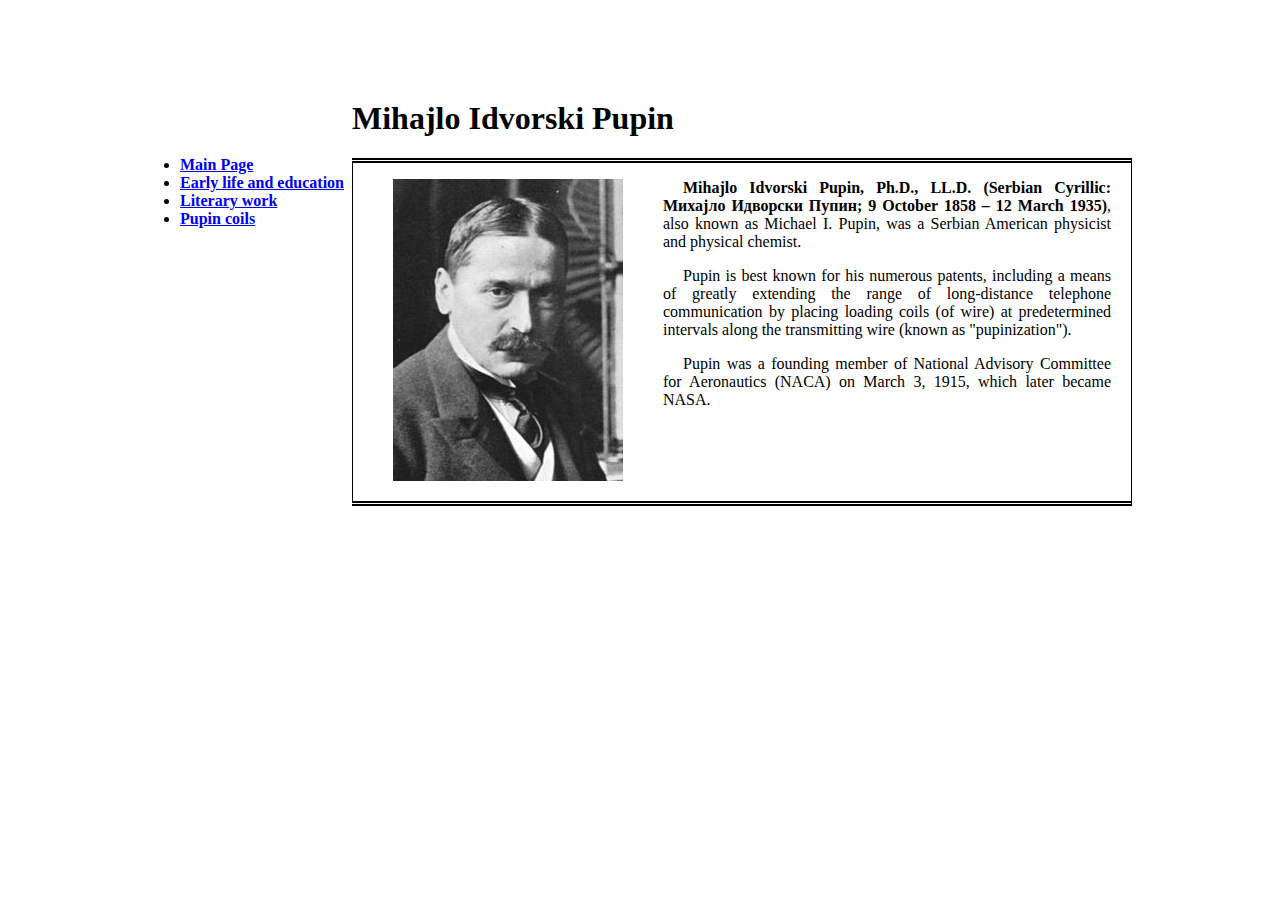
<file: index.html>
<!DOCTYPE html>
<html dir="ltr" lang="en">
	<head>
		<title>Mihajlo Pupin</title>
			<meta charset="UTF-8">
			<meta name="description" content="Assignment `Mihajlo Pupin` for course HTML and CSS Fundmentals">
			<meta name="keywords" content="zadatak, assignment,Mihajlo Pupin, HTML, CSS">
			<meta name="author" content="Jovana Vucetic">
			<link href="css-style.css" type="text/css" rel="stylesheet">
			<link href="css-style1.css" type="text/css" rel="stylesheet">
		
			
	
	
	</head>
	<body>
	
		<nav>
			<ul>
			<li><a href="index.html" target="_blank">Main Page</a></li>
			<li><a href="early-life.html" target="_blank">Early life and education</a></li>
			<li><a href="literary-work.html" target="_blank">Literary work</a></li>
			<li><a href="pupin-coils.html" target="_blank">Pupin coils</a></li>
			</ul>
		</nav>
		
			
				<h1>Mihajlo Idvorski Pupin</h1>
			
		<section>
			
				<figure>
					<img src="pupin.jpg" alt="Nema slike za prikaz">
				</figure>
			
		
				<p><b>Mihajlo Idvorski Pupin, Ph.D., LL.D. (Serbian Cyrillic: Михајло Идворски Пупин; 9 October 1858 – 12 March 1935)</b>, also known as Michael I. Pupin,
				was a Serbian American physicist and physical chemist. </p>

				<p>Pupin is best known for his numerous patents, including a means of greatly extending the range of long-distance telephone communication by placing 
				loading coils (of wire) at predetermined intervals along the transmitting wire (known as "pupinization"). </p>

				<p>Pupin was a founding member of National Advisory Committee for Aeronautics (NACA) on March 3, 1915, which later became NASA.</p>
		</section>
	</body>
		
</html>
</file>
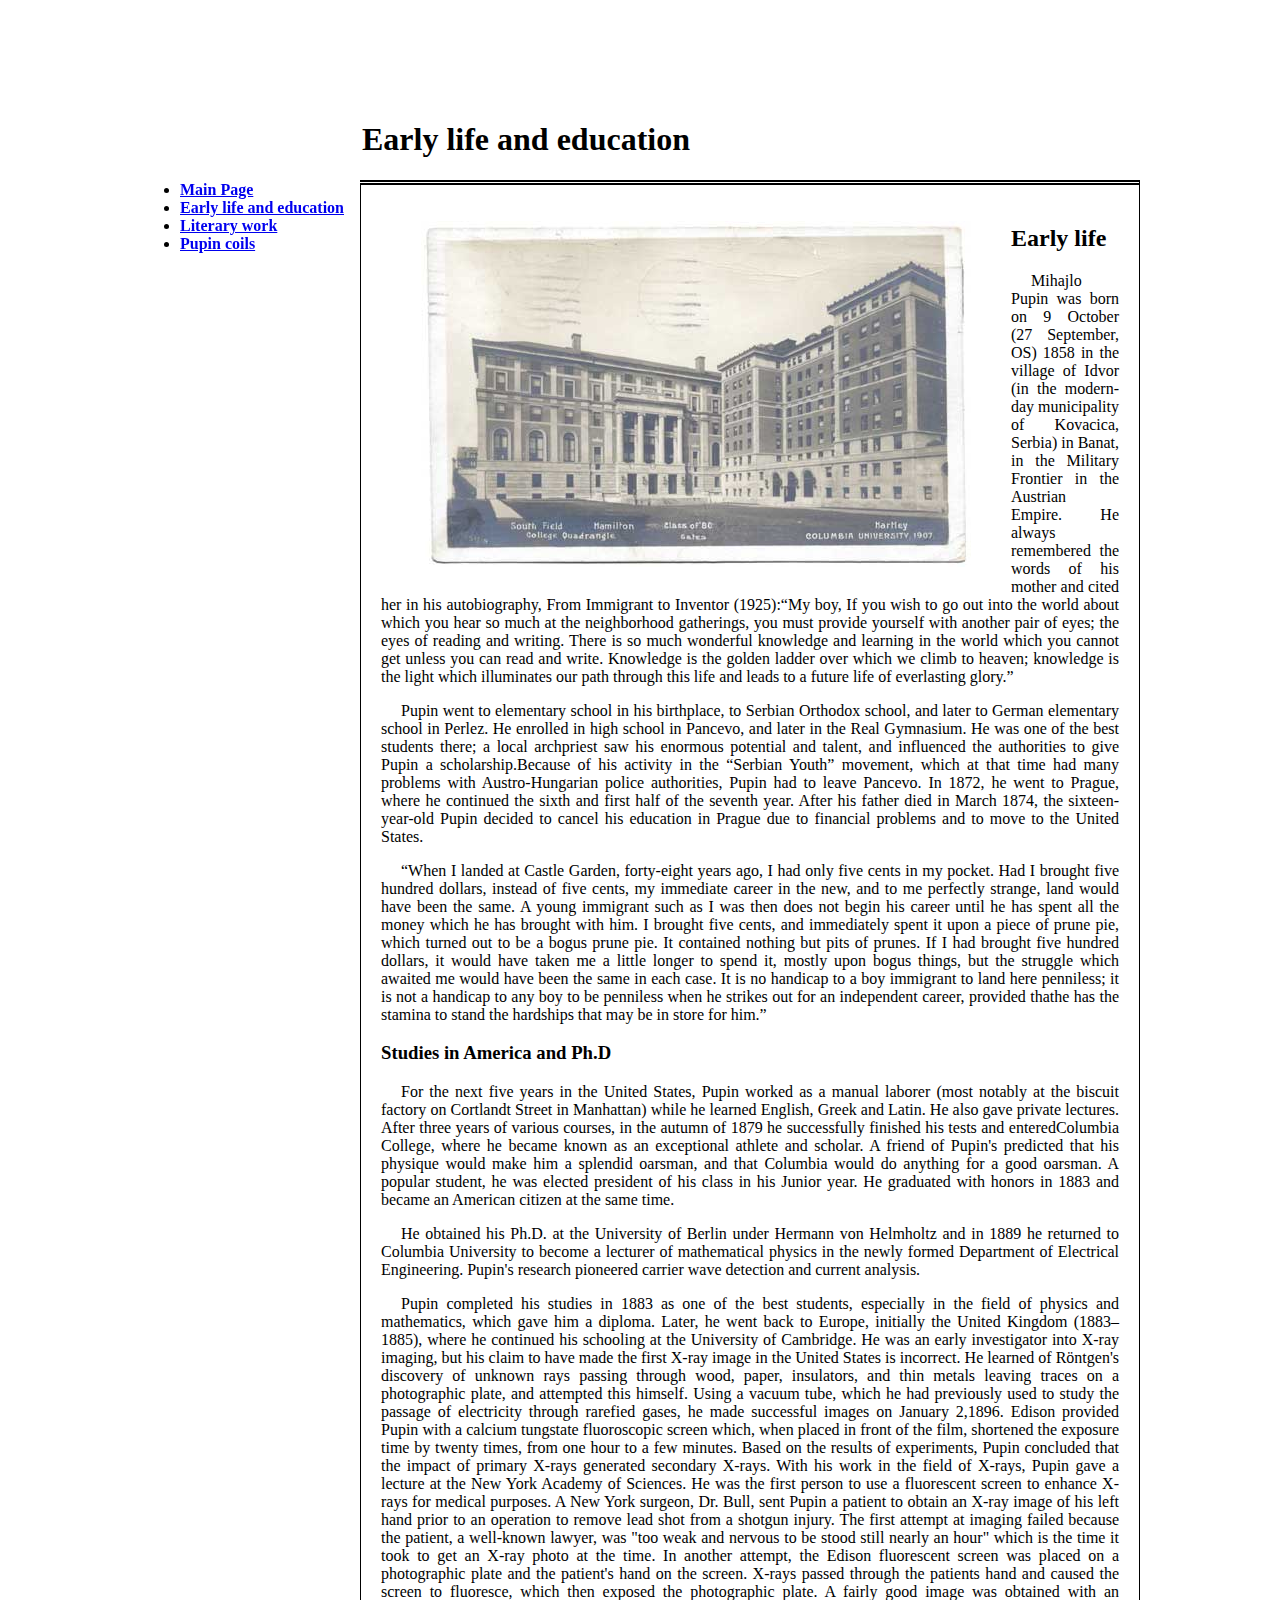
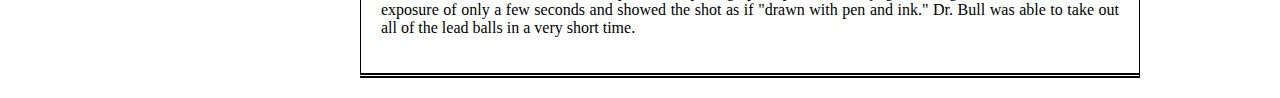
<file: early-life.html>
<!DOCTYPE html>
<html dir="ltr" lang="eng">
	<head>
		<title="Early life and education"
		<meta charset="UTF-8">
		<meta name="description" content="Assignment `Mihajlo Pupin` for course HTML and CSS Fundmentals">
		<meta name="keywords"content="zadatak, assignment,Mihajlo Pupin, early life, education, HTML, CSS">
		<meta name="author" content="Jovana Vucetic">
		<link href="css-style.css" type="text/css" rel="stylesheet">
		<link href="css-style2.css" type="text/css" rel="stylesheet">
		
		
		
			
			
			
	</head>

	<body>	
		
		<nav>
			<ul>
				<li><a href="index.html" target="_blank">Main Page</a></li>
				<li><a href="early-life.html" target="_blank">Early life and education</a></li>
				<li><a href="literary-work.html" target="_blank">Literary work</a></li>
				<li><a href="pupin-coils.html" target="_blank">Pupin coils</a></li>
			</ul>
		</nav>
		                
			<h1>Early life and education</h1>
			
			<section>	
			
				<figure>
					<img src="university.jpg" alt="Nema slike za prikaz">
				</figure>
		
						<h2>Early life</h2>

							<p>Mihajlo Pupin was born on 9 October (27 September, OS) 1858 in the village of Idvor (in the modern-day municipality of Kovacica, Serbia) in
							Banat, in the Military Frontier in the Austrian Empire. He always remembered the words of his mother and cited her in his autobiography, From 
							Immigrant to Inventor (1925):�My boy, If you wish to go out into the world about which you hear so much at the neighborhood gatherings, you 
							must provide yourself with another pair of eyes; the eyes of reading and writing. There is so much wonderful knowledge and learning in the 
							world which you cannot get unless you can read and write. Knowledge is the golden ladder over which we climb to heaven; knowledge is the light
							which illuminates our path through this life and leads to a future life of everlasting glory.�</p>

							<p>Pupin went to elementary school in his birthplace, to Serbian Orthodox school, and later to German elementary school in Perlez. He enrolled
							in high school in Pancevo, and later in the Real Gymnasium. He was one of the best students there; a local archpriest saw his enormous 
							potential and talent, and influenced the authorities to give Pupin a scholarship.Because of his activity in the �Serbian Youth� movement, 
							which at that time had many problems with Austro-Hungarian police authorities, Pupin had to leave Pancevo. In 1872, he went to Prague, where 
							he continued the sixth and first half of the seventh year. After his father died in March 1874, the sixteen-year-old Pupin decided to cancel 
							his education in Prague due to financial problems and to move to the United States.</p>
							
							<p>�When I landed at Castle Garden, forty-eight years ago, I had only five cents in my pocket. Had I brought five hundred dollars, instead of
							five cents, my immediate career in the new, and to me perfectly strange, land would have been the same. A young immigrant such as I was then
							does not begin his career until he has spent all the money which he has brought with him. I brought five cents, and immediately spent it upon 
							a piece of prune pie, which turned out to be a bogus prune pie. It contained nothing but pits of prunes. If I had brought five hundred dollars,
							it would have taken me a little longer to spend it, mostly upon bogus things, but the struggle which awaited me would have been the same in
							each case. It is no handicap to a boy immigrant to land here penniless; it is not a handicap to any boy to be penniless when he strikes out 
							for an independent career, provided thathe has the stamina to stand the hardships that may be in store for him.�</p>


					<h3>Studies in America and Ph.D</h3>

							<p>For the next five years in the United States, Pupin worked as a manual laborer (most notably at the biscuit factory on Cortlandt Street in
							Manhattan) while he learned English, Greek and Latin. He also gave private lectures. After three years of various courses, in the autumn of
							1879 he successfully finished his tests and enteredColumbia College, where he became known as an exceptional athlete and scholar. A friend of
							Pupin's predicted that his physique would make him a splendid oarsman, and that Columbia would do anything for a good oarsman. A popular 
							student, he was elected president of his class in his Junior year. He graduated with honors in 1883 and became an American citizen at the same
							time.</p>

							<p>He obtained his Ph.D. at the University of Berlin under Hermann von Helmholtz and in 1889 he returned to Columbia University to become a 
							lecturer of mathematical physics in the newly formed Department of Electrical Engineering. Pupin's research pioneered carrier wave detection 
							and current analysis.</p>

							<p>Pupin completed his studies in 1883 as one of the best students, especially in the field of physics and mathematics, which gave him a 
							diploma. Later, he went back to Europe, initially the United Kingdom (1883�1885), where he continued his schooling at the University of 
							Cambridge. He was an early investigator into X-ray imaging, but his claim to have made the first X-ray image in the United States is 
							incorrect. He learned of R�ntgen's discovery of unknown rays passing through wood, paper, insulators, and thin metals leaving traces on a
							photographic plate, and attempted this himself. Using a vacuum tube, which he had previously used to study the passage of electricity through 
							rarefied gases, he made successful images on January 2,1896. Edison provided Pupin with a calcium tungstate fluoroscopic screen which, when 
							placed in front of the film, shortened the exposure time by twenty times, from one hour to a few minutes. Based on the results of experiments,
							Pupin concluded that the impact of primary X-rays generated secondary X-rays. With his work in the field of X-rays, Pupin gave a lecture at 
							the New York Academy of Sciences. He was the first person to use a fluorescent screen to enhance X-rays for medical purposes. A New York 
							surgeon, Dr. Bull, sent Pupin a patient to obtain an X-ray image of his left hand prior to an operation to remove lead shot from a shotgun
							injury. The first attempt at imaging failed because the patient, a well-known lawyer, was "too weak and nervous to be stood still nearly an 
							hour" which is the time it took to get an X-ray photo at the time. In another attempt, the Edison fluorescent screen was placed on a
							photographic plate and the patient's hand on the screen. X-rays passed through the patients hand and caused the screen to fluoresce, which 
							then exposed the photographic plate. A fairly good image was obtained with an exposure of only a few seconds and showed the shot as if 
							"drawn with pen and ink." Dr. Bull was able to take out all of the lead balls in a very short time.</p>

			</section>
	</body>
</html>
</file>
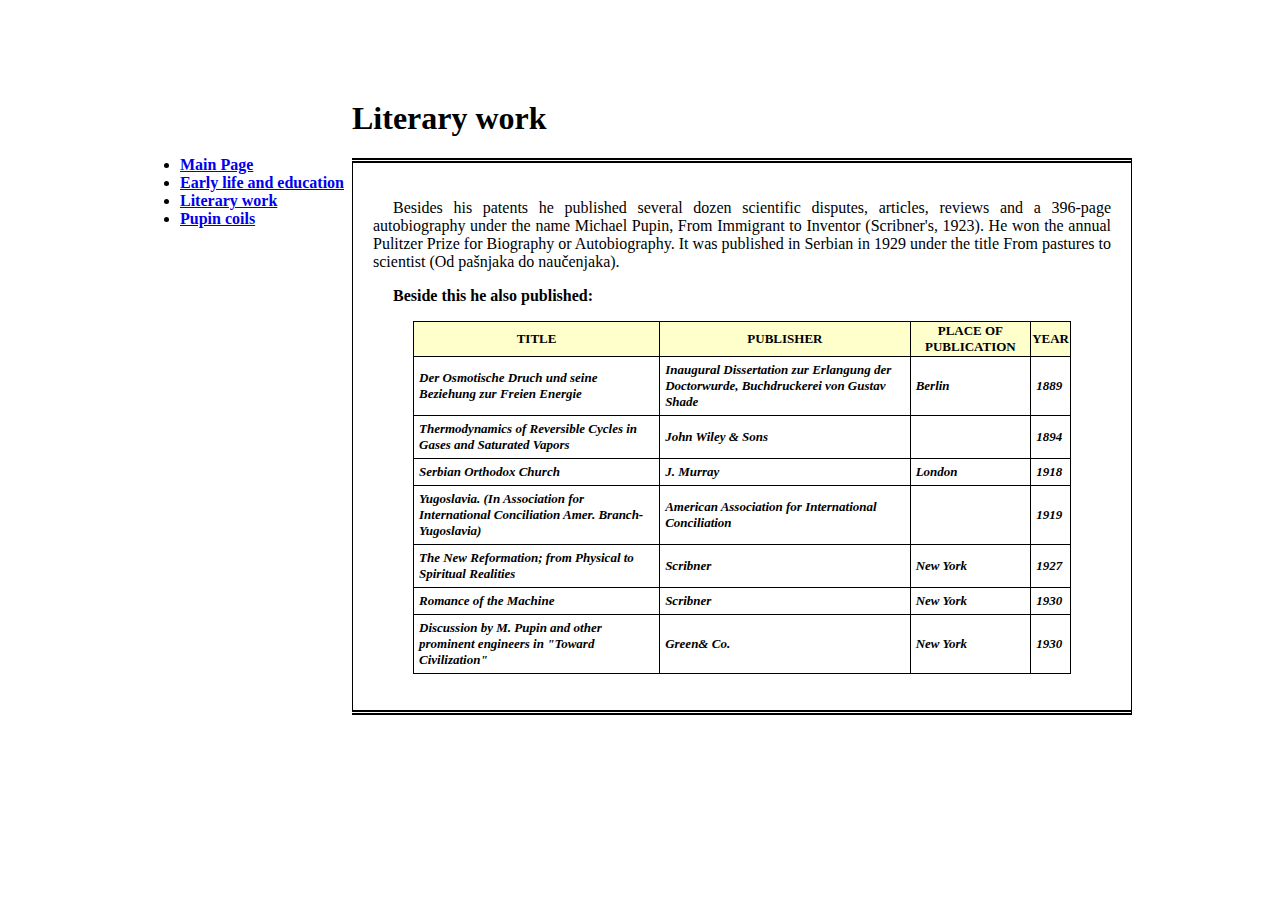
<file: literary-work.html>
<!DOCTYPE html>
<html dir="ltr" lang="en">
	<head>
		<title="Literary work">
		<link href="css-style.css" type="text/css" rel="stylesheet">
		<meta charset="UTF-8">
		<meta name="description" content="Assignment `Mihajlo Pupin` for course HTML and CSS Fundmentals">
		<meta name="keywords" content="zadatak, assignment,Mihajlo Pupin, literary work, HTML, CSS">
		<meta name="author" content="Jovana Vucetic">
		<link href="css-style.css" type="text/css" rel="stylesheet">
		<link href="css-style3.css" type="text/css" rel="stylesheet">
		
		

		
	</head>
	
	<body>
		
		<nav>
			<ul>
				<li><a href="index.html" target="_blank">Main Page</a></li>
				<li><a href="early-life.html" target="_blank">Early life and education</a></li>
				<li><a href="literary-work.html" target="_blank">Literary work</a></li>
				<li><a href="pupin-coils.html" target="_blank">Pupin coils</a></li>
			</ul>
		</nav>
		
		<h1>Literary work</h1>
		<section>
			
		<p>Besides his patents he published several dozen scientific disputes, articles, reviews and a 396-page autobiography under the name Michael Pupin, From Immigrant to
		Inventor (Scribner's, 1923). He won the annual Pulitzer Prize for Biography or Autobiography. It was published in Serbian in 1929 under the title From pastures to 
		scientist (Od pašnjaka do naučenjaka). </p>

		<p><b>Beside this he also published:</b></p>
		
		<figure>
			<table>
				<tr id="heading">
					<th>Title</th>
					<th>Publisher</th>
					<th>Place of publication</th>
					<th>Year</th>
				</tr>
				<tr>
					<td>Der Osmotische Druch und seine Beziehung zur Freien Energie</td>
					<td>Inaugural Dissertation zur Erlangung der Doctorwurde, Buchdruckerei von Gustav Shade</td>
					<td>Berlin</td>
					<td>1889</td>
				</tr>
				<tr>
					<td>Thermodynamics of Reversible Cycles in Gases and Saturated Vapors</td>
					<td>John Wiley & Sons</td>
					<td></td>
					<td>1894</td>
				</tr>
				<tr>
					<td>Serbian Orthodox Church</td>
					<td>J. Murray</td>
					<td>London</td>
					<td>1918</td>
				</tr>
				<tr>
					<td>Yugoslavia. (In Association for International Conciliation Amer. Branch-Yugoslavia)</td>
					<td>American Association for International Conciliation</td>
					<td></td>
					<td>1919</td>
				</tr>
				<tr>
					<td>The New Reformation; from Physical to Spiritual Realities</td>
					<td>Scribner</td>
					<td>New York</td>
					<td>1927</td>
				</tr>
				<tr>
					<td>Romance of the Machine</td>
					<td>Scribner</td>
					<td>New York</td>
					<td>1930</td>
				</tr>
				<tr>
					<td>Discussion by M. Pupin and other prominent engineers in "Toward Civilization"</td>
					<td>Green& Co.</td>
					<td>New York</td>
					<td>1930</td>
				</tr>
			</table>
		</figure>
		</section>

</body>
</html>
</file>
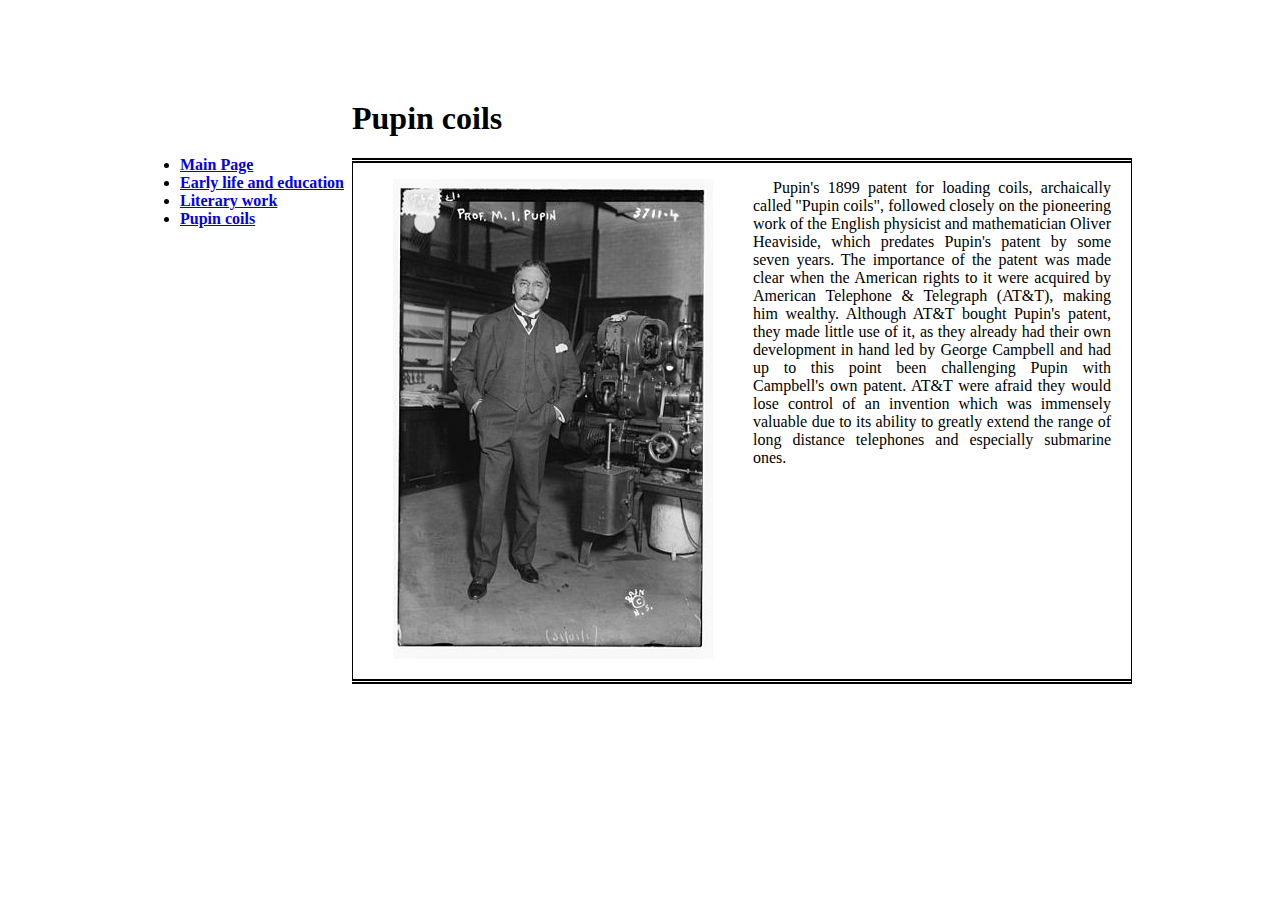
<file: pupin-coils.html>
<!DOCTYPE html>
<html dir="ltr" lang="en">
	<head>
		<title="Pupin coils">
		<meta charset="UTF-8">
		<meta name="description" content="Assignment `Mihajlo Pupin` for course HTML and CSS Fundmentals">
		<meta name="keyword" content="zadatak, assignment,Mihajlo Pupin, Pupin coils, HTML, CSS">
		<meta name="author" content="Jovana Vucetic" >
		<link href="css-style.css" type="text/css" rel="stylesheet">
		<link href="css-style4.css" type="text/css" rel="stylesheet">
		
		
	</head>
	
	<body>
	
	<nav>
		<ul>
			<li><a href="index.html" target="_blank">Main Page</a></li>
			<li><a href="early-life.html" target="_blank">Early life and education</a></li>
			<li><a href="literary-work.html" target="_blank">Literary work</a></li>
			<li><a href="pupin-coils.html" target="_blank">Pupin coils</a></li>
		</ul>
	</nav>
		
		
		<h1>Pupin coils</h1>
	<section>

		<figure>
			<img src="pupin-1916.jpg" alt="Nema slike za prikaz">
		</figure>
		
		<p>Pupin's 1899 patent for loading coils, archaically called "Pupin coils", followed closely on the pioneering work of the English physicist and mathematician 
		Oliver Heaviside, which predates Pupin's patent by some seven years. The importance of the patent was made clear when the American rights to it were acquired by 
		American Telephone & Telegraph (AT&T), making him wealthy. Although AT&T bought Pupin's patent, they made little use of it, as they already had their own 
		development in hand led by George Campbell and had up to this point been challenging Pupin with Campbell's own patent. AT&T were afraid they would lose control of 
		an invention which was immensely valuable due to its ability to greatly extend the range of long distance telephones and especially submarine ones.</p>
	</section>
</body>
</html>
</file>
<file: css-style.css>
body {
	 width : 1000px;
	margin : 100px auto;	
	font-family: "Times New Roman", Helvetica, serif;	
	font-size: 16px;
}

 nav {
	font-weight: bold;
	
}

 p {
	text-indent: 20px;
	text-align: justify;			
}
</file>
<file: css-style1.css>
nav{
				width: 210px;
				float: left;
				box-sizing: border-box;
				display: inline-block;
				margin: 0 2px 0 0;
				position: relative;
				top: 40px;	
			}
			
				
			
			section{
				width: 780px;
				float: left;
				box-sizing: border-box;
				display: inline-block;
				border-style: double solid double solid;
				border-width: 5px 1px 5px 1px;
				padding-right: 20px;
				
			}
			
			figure {
				float: left;
				
			}
</file>
<file: css-style2.css>
nav {
				width: 220px;
				float: left;
				box-sizing: border-box;
				display: inline-block;
				position: fixed;
				top: 165px;
				
			}
			
			h1 {
				float: right;
				position: relative;
				right: 450px;
				
			}
			
			
			
			section {
				width: 780px;
				float: right;
				box-sizing: border-box;
				display: inline-block;
				border-style: double solid double solid;
				border-width: 5px 1px 5px 1px;
				padding: 20px 20px 20px 20px;
				margin-bottom: 20px;
				
			}
			
			figure {
				float: left;
				
			}
</file>
<file: css-style3.css>
body { 
				width : 1000px;
				margin : 100px auto;	
			}
			
			nav{
				width: 210px;
				float: left;
				box-sizing: border-box;
				display: inline-block;
				margin: 0 2px 0 0;
				position: relative;
				top: 40px;	
			}
			
				
			
			section{
				width: 780px;
				float: left;
				box-sizing: border-box;
				display: inline-block;
				border-style: double solid double solid;
				border-width: 5px 1px 5px 1px;
				padding: 20px;
				
			}
			
			table {
				border-collapse: collapse;
				margin: 1px auto;
				font-family: Times, Helvetica, serif;
				font-size: 13px;
			}
			
			th {
				background-color: #ffffcc;
				text-transform: uppercase;
			}
			
			td {
				padding: 5px;
				font-style: italic;
				font-weight: 600;
				
			}
		
		
			th, td {
				border: 1px solid black;
			}
</file>
<file: css-style4.css>
nav {
				width: 210px;
				float: left;
				box-sizing: border-box;
				display: inline-block;
				margin: 0 2px 0 0;
				position: relative;
				top: 40px;
			}
			
			section {
				width: 780px;
				float: left;
				box-sizing: border-box;
				display: inline-block;
				padding-right: 20px;
				border-style: double solid double solid;
				border-width: 5px 1px 5px 1px;
			}
			
			figure {
				float: left;
				
			}
</file>
